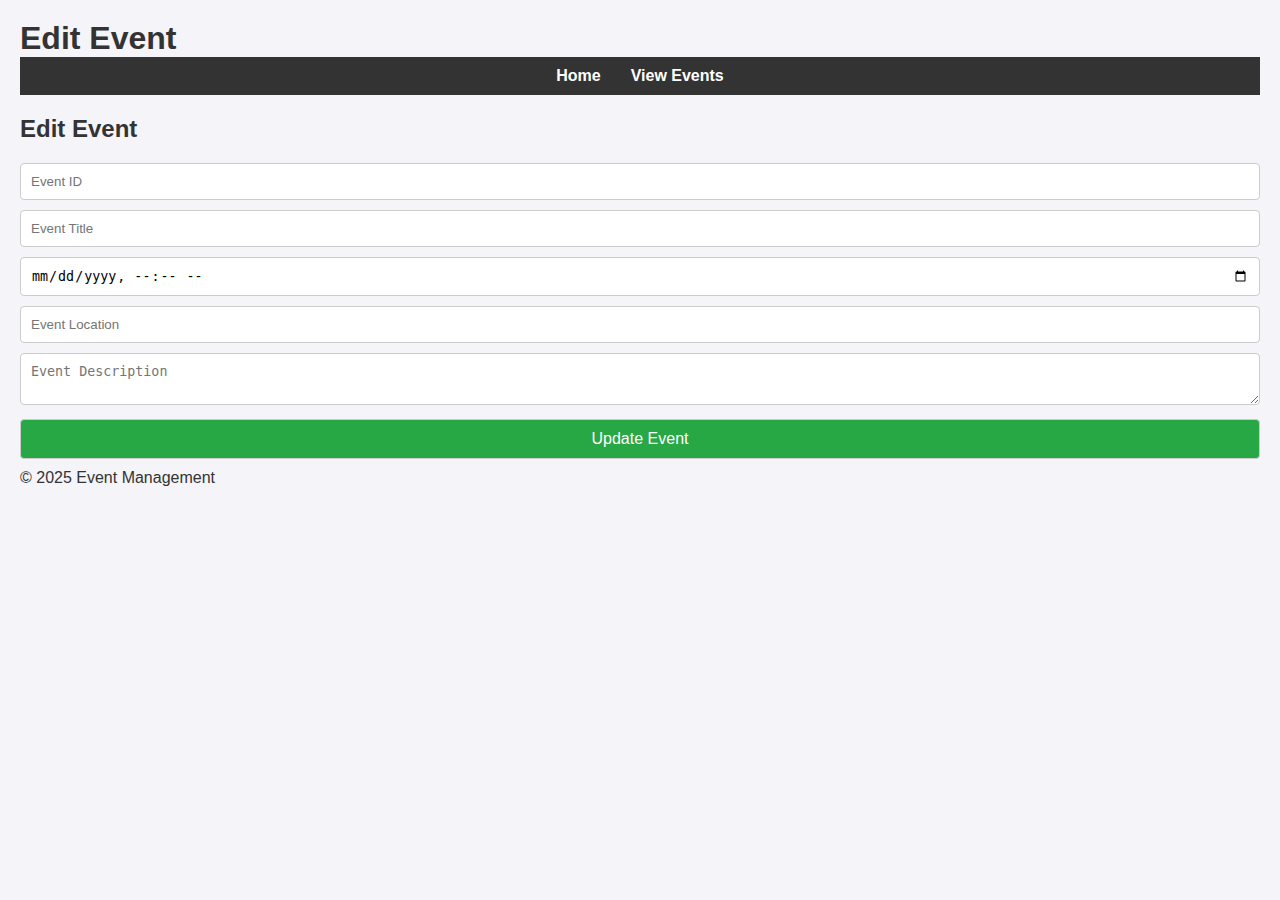
<file: frontend/edit-event.html>
<!DOCTYPE html>
<html lang="en">
  <head>
    <meta charset="UTF-8" />
    <meta name="viewport" content="width=device-width, initial-scale=1.0" />
    <title>Edit Event - Event Management</title>
    <link rel="stylesheet" href="styles.css" />
  </head>
  <body>
    <header>
      <h1>Edit Event</h1>
      <nav>
        <ul>
          <li><a href="index.html">Home</a></li>
          <li><a href="events.html">View Events</a></li>
        </ul>
      </nav>
    </header>

    <section>
      <h2>Edit Event</h2>
      <form id="edit-event-form">
        <input
          type="number"
          id="edit-event-id"
          placeholder="Event ID"
          required
        />
        <input
          type="text"
          id="edit-event-title"
          placeholder="Event Title"
          required
        />
        <input type="datetime-local" id="edit-event-date-time" required />
        <input
          type="text"
          id="edit-event-location"
          placeholder="Event Location"
          required
        />
        <textarea
          id="edit-event-description"
          placeholder="Event Description"
          required
        ></textarea>
        <button type="submit">Update Event</button>
      </form>
    </section>

    <footer>
      <p>&copy; 2025 Event Management</p>
    </footer>

    <script src="app.js"></script>
  </body>
</html>
</file>
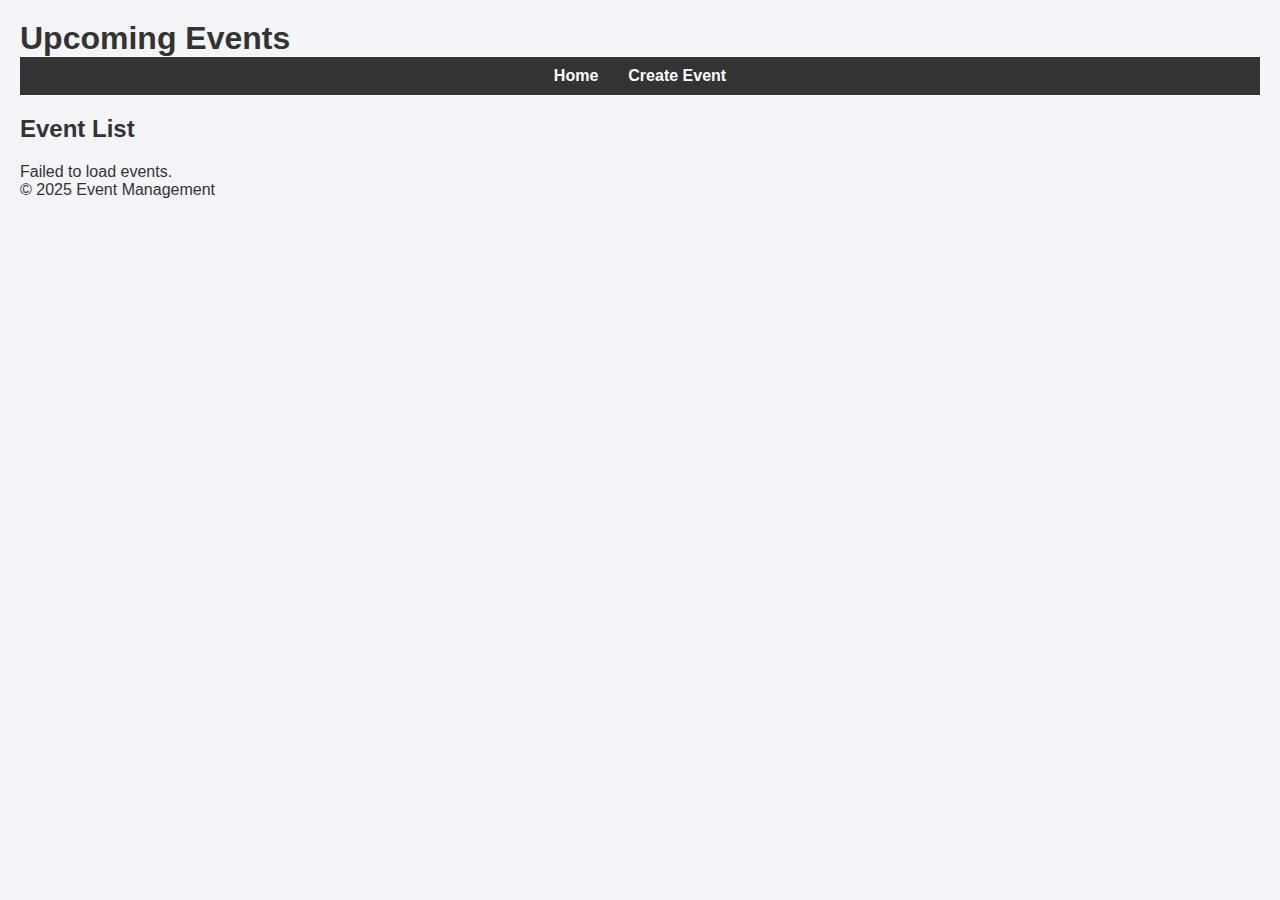
<file: frontend/events.html>
<!DOCTYPE html>
<html lang="en">
  <head>
    <meta charset="UTF-8" />
    <meta name="viewport" content="width=device-width, initial-scale=1.0" />
    <title>View Events - Event Management</title>
    <link rel="stylesheet" href="styles.css" />
  </head>
  <body>
    <header>
      <h1>Upcoming Events</h1>
      <nav>
        <ul>
          <li><a href="index.html">Home</a></li>
          <li><a href="create-event.html">Create Event</a></li>
        </ul>
      </nav>
    </header>

    <section>
      <h2>Event List</h2>
      <div class="event-list" id="event-list"></div>
    </section>

    <footer>
      <p>&copy; 2025 Event Management</p>
    </footer>

    <script src="app.js"></script>
  </body>
</html>
</file>
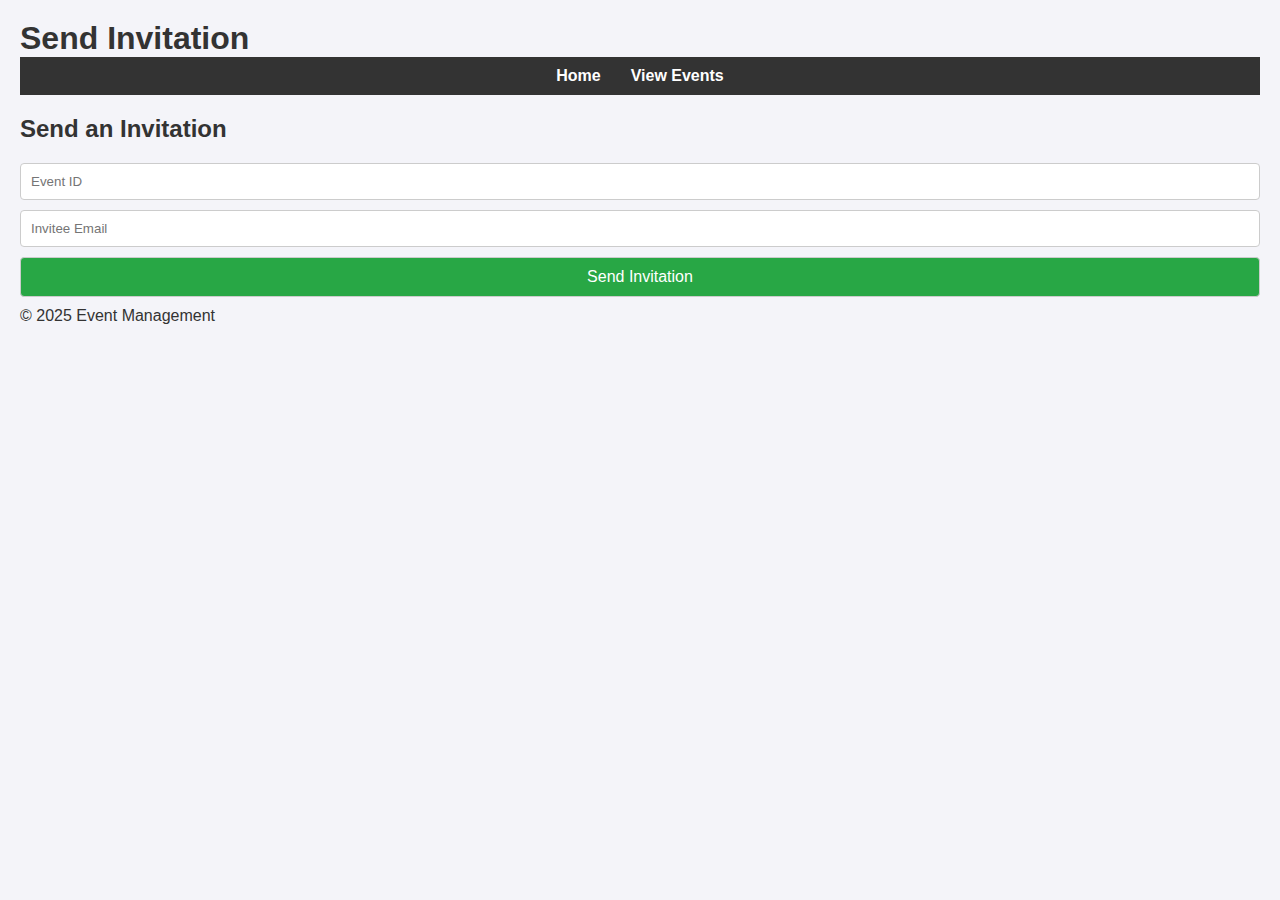
<file: frontend/send-invitation.html>
<!DOCTYPE html>
<html lang="en">
  <head>
    <meta charset="UTF-8" />
    <meta name="viewport" content="width=device-width, initial-scale=1.0" />
    <title>Send Invitation - Event Management</title>
    <link rel="stylesheet" href="styles.css" />
  </head>
  <body>
    <header>
      <h1>Send Invitation</h1>
      <nav>
        <ul>
          <li><a href="index.html">Home</a></li>
          <li><a href="events.html">View Events</a></li>
        </ul>
      </nav>
    </header>

    <section>
      <h2>Send an Invitation</h2>
      <form id="invitation-form">
        <input type="text" id="event-id" placeholder="Event ID" required />
        <input
          type="email"
          id="invitee-email"
          placeholder="Invitee Email"
          required
        />
        <button type="submit">Send Invitation</button>
      </form>
    </section>

    <footer>
      <p>&copy; 2025 Event Management</p>
    </footer>

    <script src="app.js"></script>
  </body>
</html>
</file>
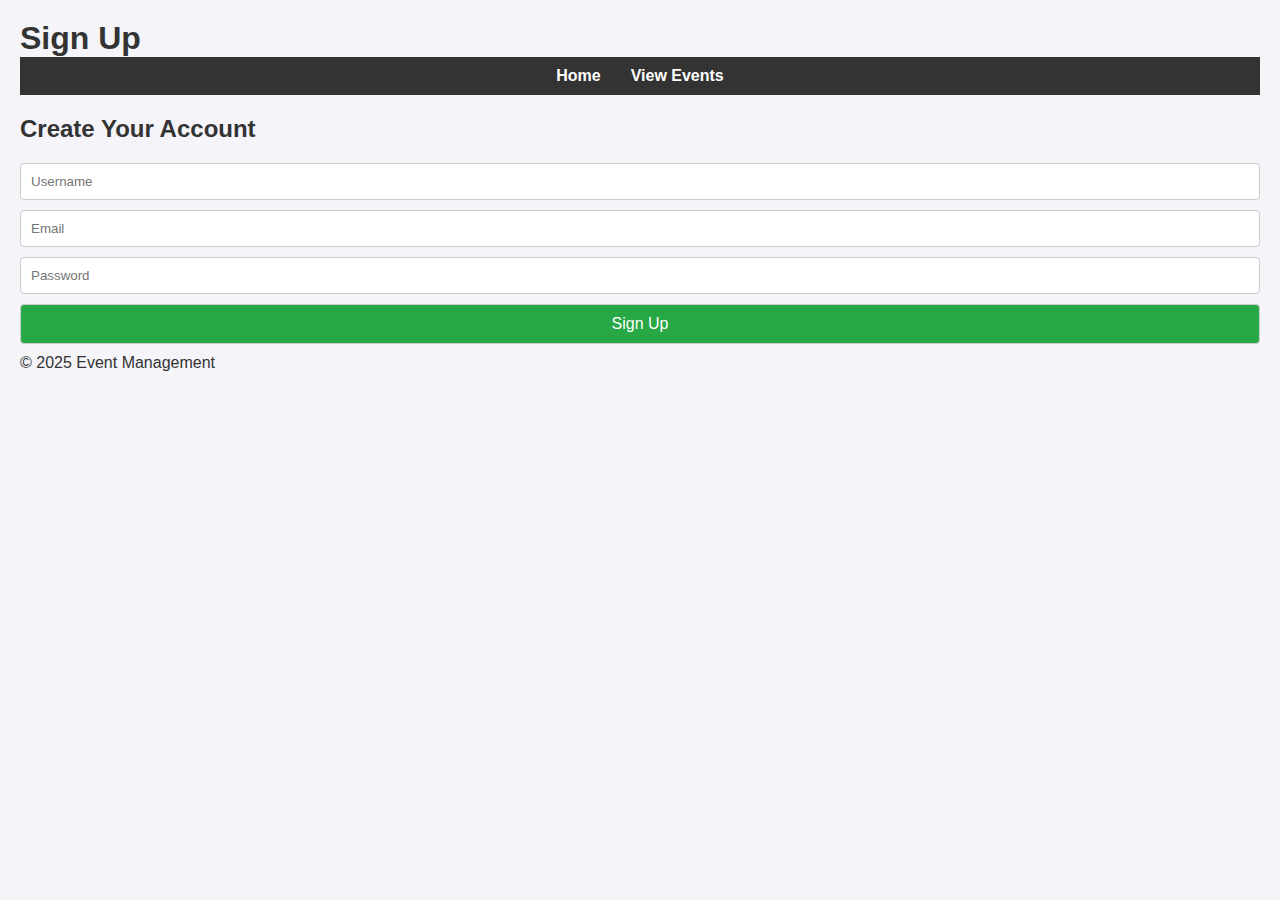
<file: frontend/signup.html>
<!DOCTYPE html>
<html lang="en">
  <head>
    <meta charset="UTF-8" />
    <meta name="viewport" content="width=device-width, initial-scale=1.0" />
    <title>Sign Up - Event Management</title>
    <link rel="stylesheet" href="styles.css" />
  </head>
  <body>
    <header>
      <h1>Sign Up</h1>
      <nav>
        <ul>
          <li><a href="index.html">Home</a></li>
          <li><a href="events.html">View Events</a></li>
        </ul>
      </nav>
    </header>

    <section>
      <h2>Create Your Account</h2>
      <form id="sign-up-form">
        <input type="text" id="username" placeholder="Username" required />
        <input type="email" id="email" placeholder="Email" required />
        <input type="password" id="password" placeholder="Password" required />
        <button type="submit">Sign Up</button>
      </form>
    </section>

    <footer>
      <p>&copy; 2025 Event Management</p>
    </footer>

    <script src="app.js"></script>
  </body>
</html>
</file>
<file: frontend/styles.css>
/* Reset default styling */
* {
  margin: 0;
  padding: 0;
  box-sizing: border-box;
}

body {
  font-family: Arial, sans-serif;
  background-color: #f4f4f9;
  color: #333;
  padding: 20px;
}

nav {
  margin-bottom: 20px;
  background-color: #333;
  padding: 10px;
}

nav ul {
  list-style-type: none;
  display: flex;
  justify-content: center;
}

nav ul li {
  margin: 0 15px;
}

nav ul li a {
  color: white;
  text-decoration: none;
  font-weight: bold;
}

h2 {
  margin-bottom: 20px;
}

.section {
  background-color: white;
  padding: 20px;
  margin-bottom: 20px;
  border-radius: 8px;
  box-shadow: 0 4px 8px rgba(0, 0, 0, 0.1);
}

form input,
form textarea,
form button {
  width: 100%;
  padding: 10px;
  margin-bottom: 10px;
  border: 1px solid #ccc;
  border-radius: 4px;
}

form button {
  background-color: #28a745;
  color: white;
  cursor: pointer;
  font-size: 16px;
}

form button:hover {
  background-color: #218838;
}

.event-list {
  display: flex;
  flex-wrap: wrap;
  gap: 20px;
}

.event-item {
  background-color: white;
  padding: 20px;
  width: 250px;
  box-shadow: 0 4px 8px rgba(0, 0, 0, 0.1);
  border-radius: 8px;
}

.event-item h3 {
  color: #007bff;
}

.event-item p {
  color: #555;
}

.event-date {
  font-size: 0.9em;
  color: #888;
}
</file>
